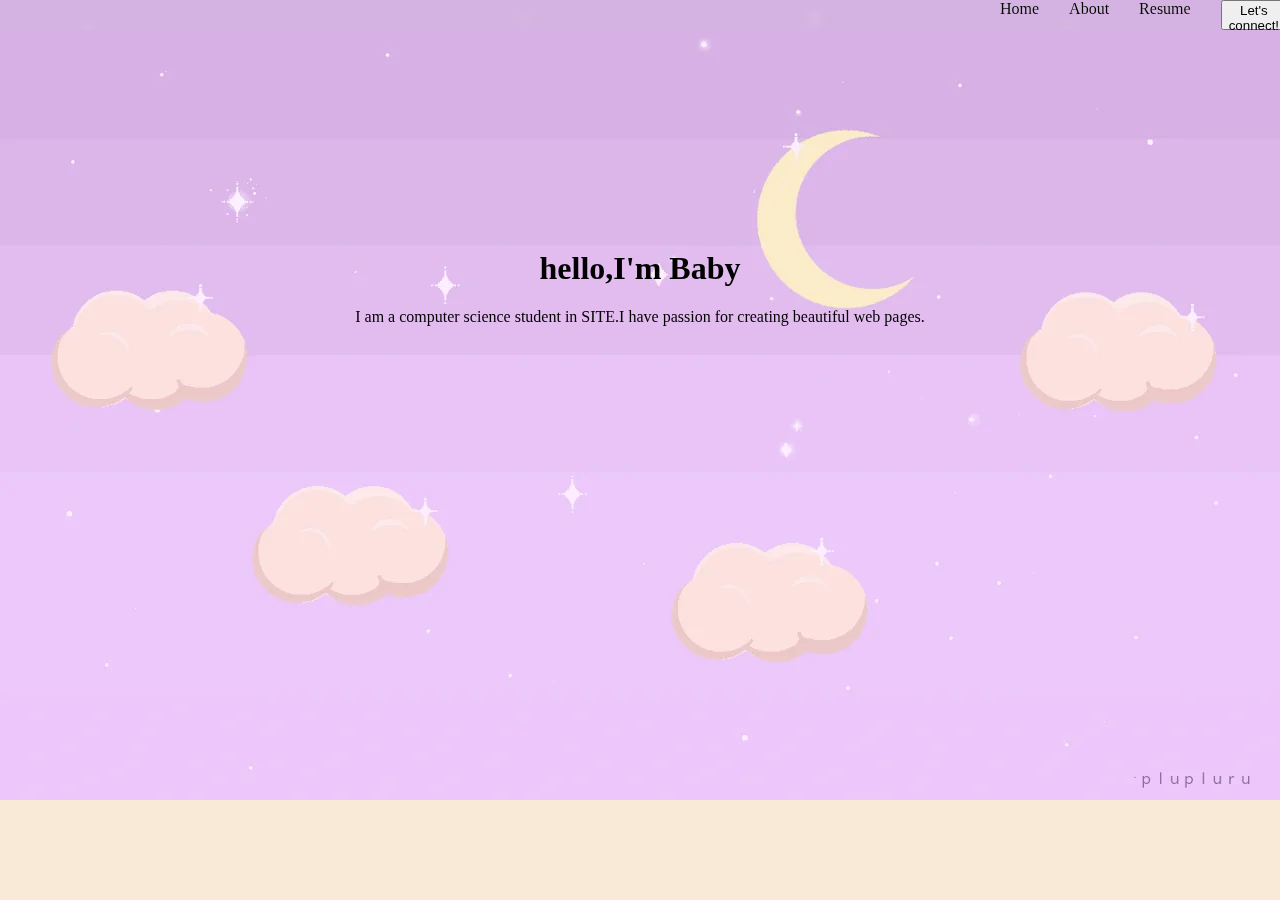
<file: index.html>
<!DOCTYPE html>
<html lang="en">
<head>
    <meta charset="UTF-8">
    <meta name="viewport" content="width=device-width, initial-scale=1.0">
    <title>Home</title>
    <link rel="stylesheet" href="style.css">
</head>
<body>
    <header>
        <div class="a"> <a href="index.html">Home</a></div>
        <div class="b"><a href="index2.html">About</a></div>
        <div class="c"><a href="index3.html">Resume</a></div>
        <button class="d"> <a href="https://www.linkedin.com/in/chandravathi-bondala-126915280/">Let's connect!</a></button>
    </header>
    <h1>hello,I'm Baby</h1>
    <p>I am a computer science student in SITE.I have passion for creating beautiful web pages.</p> 
</body>
</html>
</file>
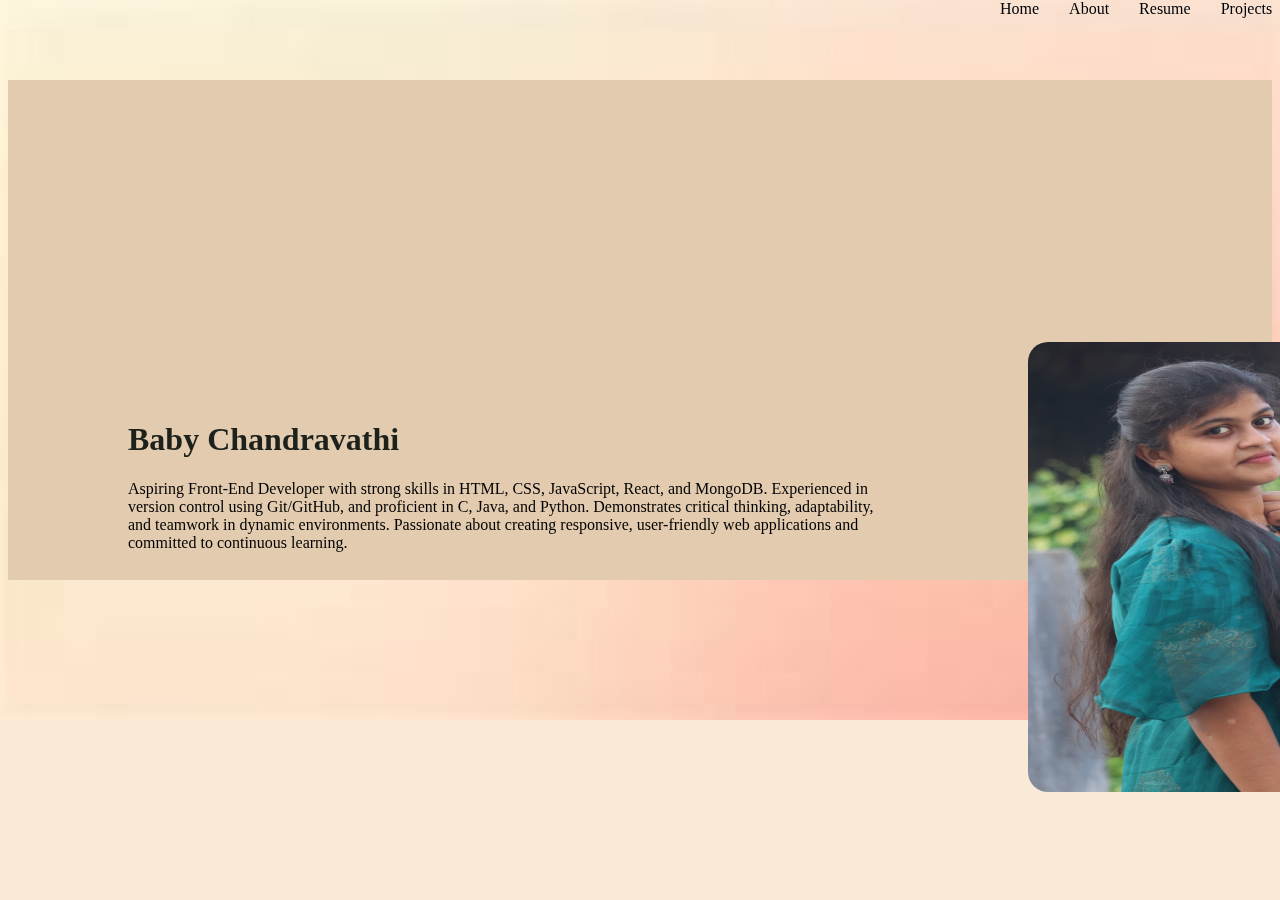
<file: index2.html>
<!DOCTYPE html>
<html lang="en">
<head>
    <meta charset="UTF-8">
    <meta name="viewport" content="width=device-width, initial-scale=1.0">
    <title>About</title>
    <link rel="stylesheet" href="style2.css">
</head>
<body>
    <header> 
            <div class="a"> <a href="index.html">Home</a></div>
             <div class="b"><a href="index2.html">About</a></div>
             <div class="c"><a href="index3.html">Resume</a></div>
             <div class="d"><a href="index4.html">Projects</a></div>
             <button class="e"> <a href="https://www.linkedin.com/in/chandravathi-bondala-126915280/">Let's connect!</a></button>  
    </header>
     <div class="sub">
        <div class="s">
        <h1>Baby Chandravathi</h1>
        <p>Aspiring Front-End Developer with strong skills in HTML, CSS, JavaScript, React, and MongoDB. Experienced in version control using Git/GitHub, and proficient in C, Java, and Python. Demonstrates critical thinking, adaptability, and teamwork in dynamic environments. Passionate about creating responsive, user-friendly web applications and committed to continuous learning.</p>
        </div>
        <img src="babsimg.jpg">
     </div>
</body>
</html>
</file>
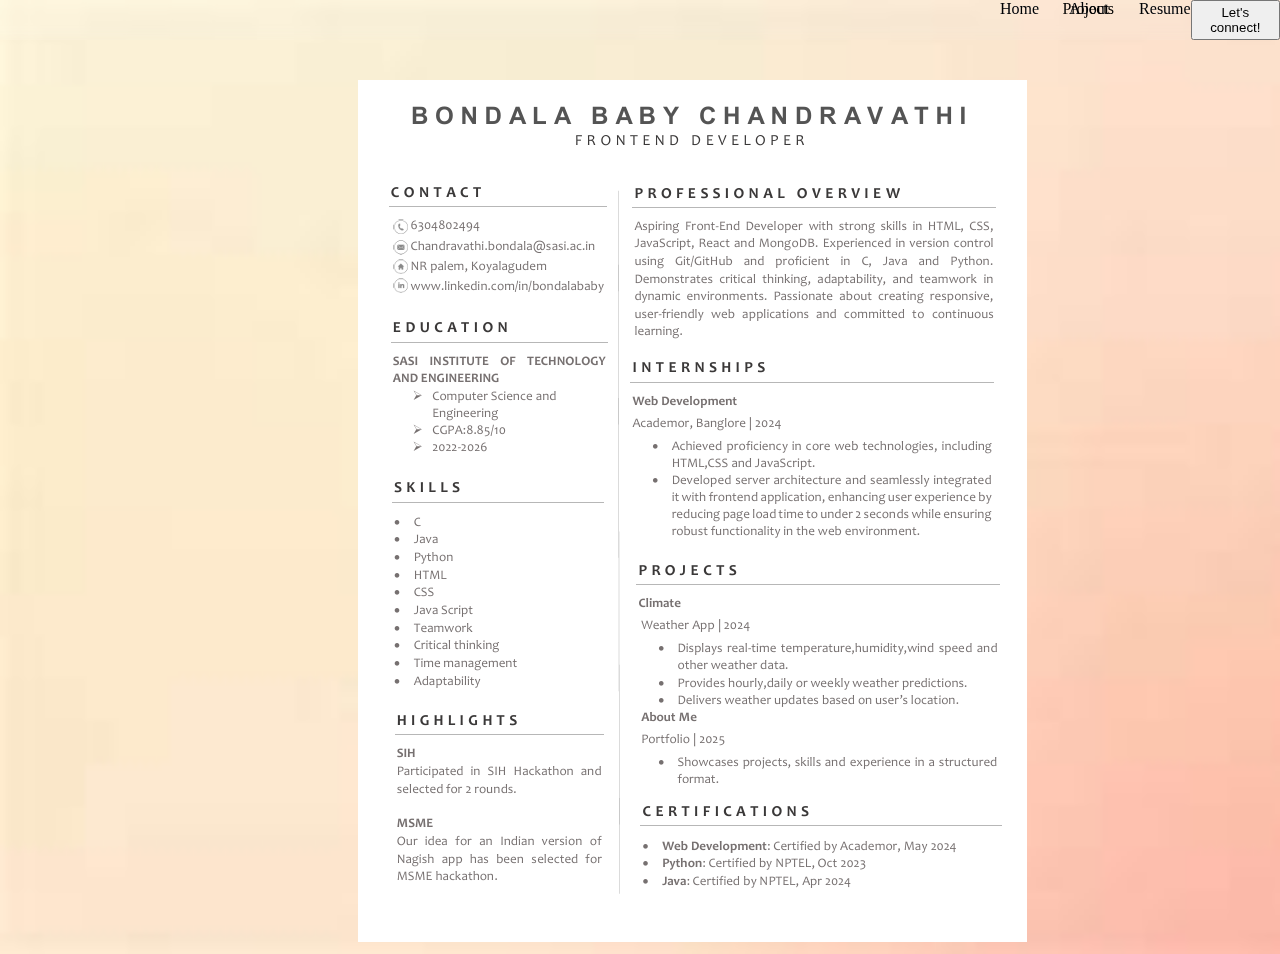
<file: index3.html>
<!DOCTYPE html>
<html lang="en">
<head>
    <meta charset="UTF-8">
    <meta name="viewport" content="width=device-width, initial-scale=1.0">
    <title>Resume</title>
    <link rel="stylesheet" href="style3.css">
</head>
<body>
    <header> 
        <div class="a"> <a href="index.html">Home</a></div>
         <div class="b"><a href="index2.html">About</a></div>
         <div class="c"><a href="index3.html">Resume</a></div>
         <div class="d"><a href="index4.html">Projects</a></div>
         <button class="e"> <a href="https://www.linkedin.com/in/chandravathi-bondala-126915280/">Let's connect!</a></button> 
</header> <br><br><br><br>
     <img src="resume.png">
</body>
</html>
</file>
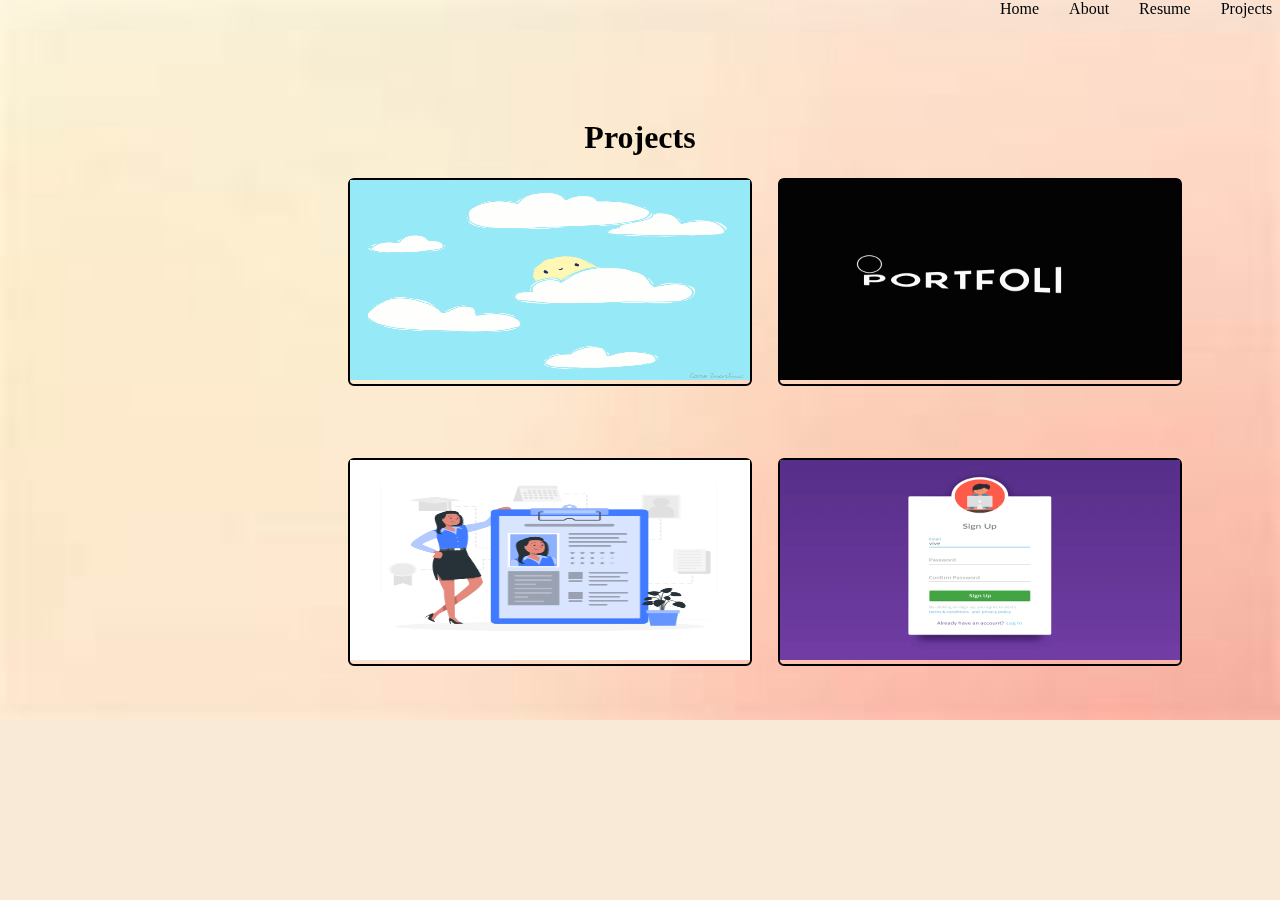
<file: index4.html>
<!DOCTYPE html>
<html lang="en">
<head>
    <meta charset="UTF-8">
    <meta name="viewport" content="width=device-width, initial-scale=1.0">
    <title>Projects</title>
    <link rel="stylesheet" href="style4.css">
</head>
<body>
    <header>
        <div class="a"> <a href="index.html">Home</a></div>
        <div class="b"><a href="index2.html">About</a></div>
        <div class="c"><a href="index3.html">Resume</a></div>
        <div class="d"><a href="index4.html">Projects</a></div>
        <button class="e"> <a href="https://www.linkedin.com/in/chandravathi-bondala-126915280/">Let's connect!</a></button>
    </header><br><br><br><br><br>
    <h1>Projects</h1>
        <div class="f">
            <div class="da"><img src="weaimg.gif" onclick="window.location.href='https://bondalababy.github.io/Weather-App/';" width="400px" height="200px" class="weather"></div>
            <div class="db"><img src="portimg.gif" onclick="window.location.href='https://bondalababy.github.io/Portfolio/';" width="400px" height="200px" class="weather"></div>
            <div class="dc"><img src="resumeimg.gif" onclick="window.location.href='https://bondalababy.github.io/Resume/';" width="400px" height="200px" class="weather"></div>
            <div class="dd"><img src="regimg.gif" onclick="window.location.href='https://bondalababy.github.io/Registrtaion-form/';" width="400px" height="200px" class="weather"></div>
        </div>
</body>
</html>
</file>
<file: style.css>
body{
    background-color: rgb(249, 234, 216);
    background-image: url('moon.webp');
    background-repeat: no-repeat;
    background-size:cover;
}
header{
    display:flex;
    flex-direction:row;
    background-color:rgb(246, 245, 246);
    position:fixed;
    left:0px;
    top:0px;
    width:100%;
    /* max-width:500px; */
    height:30px;
    backdrop-filter: blur(6px) saturate(0.9);
    -webkit-background-clip: text;
}
.e:hover{
    background-color:rgb(220, 192, 158);
    font-size: 14px;
}
.a:hover {
    background-color:rgb(220, 192, 158);
    font-size: 18px;
    height:25px;
  }
  .b:hover {
    background-color:rgb(220, 192, 158);
    font-size: 18px;
    height:25px;
  }
  .c:hover {
    background-color:rgb(220, 192, 158);
    font-size: 18px;
    height:25px;
  }
  .d:hover {
    background-color:rgb(220, 192, 158);
    font-size: 18px;
    height:25px;
  }
a{
    text-decoration: none;
    color: black;
}
.a{
    margin-left: 1000px;
    cursor: pointer;
}  
.b{
    margin-left:30px;
    cursor:pointer;
}
.c{
    margin-left: 30px;
    cursor:pointer;
}
.d{
    margin-left:30px;
    cursor:pointer;
}
.e{
    background-color: bisque;
    margin-left:30px;
    cursor: pointer;
}
h1{
    text-align: center;
    margin-top:250px;
}
p{
    text-align: center;
}
.button {
    background-color: rgb(204, 120, 204);
    border: none;
    color: white;
    padding:10px;
    cursor: pointer;
    font-size:20px;
    border-radius:9px;
  }
</file>
<file: style2.css>
body{
    background-color: rgb(249, 234, 216);
    background-image: url('p2.img');
    background-repeat: no-repeat;
    background-size: cover;
}
header{
    display:flex;
    flex-direction:row;
    background-color:rgb(227, 222, 226);
    position:fixed;
    left:0px;
    top:0px;
    width:100%;
    /* max-width:500px; */
    height:30px;
    backdrop-filter: blur(6px) saturate(0.9);
    -webkit-background-clip: text;
}
.a:hover {
    background-color:rgb(220, 192, 158);
    font-size: 18px;
    height:25px;
  }
  .b:hover {
    background-color:rgb(220, 192, 158);
    font-size: 18px;
    height:25px;
  }
  .c:hover {
    background-color:rgb(220, 192, 158);
    font-size: 18px;
    height:25px;
  }
  .d:hover {
    background-color:rgb(220, 192, 158);
    font-size: 18px;
    height:25px;
  }
.sub
{
    background-color: rgb(226, 203, 175);
    height:150px;
    padding-top:350px;
    padding-left:900px;
    margin-top:80px;
}
.s{
    position:absolute;
    left:10%;
    height:300px;
    width:100%;
    max-width:750px;
    bottom: 200px;
}
h1{
    color: rgb(29, 33, 28);
}
img{
    position:absolute;
    height:450px;
    width:100%;
    max-width:450px;
    border-radius:20px;
    margin-left:120px;
    bottom:12%;
}
a{
    text-decoration: none;
    color: black;
}
.a{
    margin-left: 1000px;
    cursor: pointer;
}   
.b{
    margin-left:30px;
    cursor:pointer;
}
.c{
    margin-left: 30px;
    cursor:pointer; 
}
.d{
    margin-left:30px;
    cursor:pointer;
}
.e{
    background-color: bisque;
    margin-left:30px;
    cursor: pointer;
}
.button {
    background-color: rgb(188, 149, 188);
    border: none;
    color: white;
    padding: 12px 30px;
    cursor: pointer;
    font-size: 20px;
    border-radius:9px;
  }
  .e:hover{
    background-color:rgb(220, 192, 158);
    font-size: 14px;
  }
</file>
<file: style3.css>
body{
    background-color: rgb(249, 234, 216);
    background-image: url('p2.img');
    background-repeat: no-repeat;
    background-size: cover;
}
header{
    display:flex;
    flex-direction:row;
    background-color:rgb(227, 222, 226);
    position:fixed;
    left:0px;
    top:0px;
    width:100%;
    height:40px;
    backdrop-filter: blur(6px) saturate(0.9);
    -webkit-background-clip: text;
}
a:hover {
    background-color:rgb(220, 192, 158);
    font-size: 18px;
  }
a{
    text-decoration: none;
    color: black;
}
.a{
    margin-left: 1000px;
    cursor: pointer;
}
    
.b{
    margin-left:30px;
    cursor:pointer;
}
.c{
    margin-left: 30px;
    cursor:pointer; 
}
.d{
    position: absolute;
    left: 83%;
    cursor: pointer;
}
img{
    padding-left: 350px;
}
.btn {
    background-color: rgb(188, 149, 188);
    border: none;
    color: white;
    padding: 12px 30px;
    cursor: pointer;
    font-size: 20px;
    border-radius:9px;
  }
  .btn:hover {
    background-color: rgb(213, 41, 41);
  }
</file>
<file: style4.css>
body{
    background-color: rgb(249, 234, 216);
    background-image: url('p2.img');
    background-repeat: no-repeat;
    background-size: cover;
}
header{
    display:flex;
    flex-direction:row;
    background-color:rgb(227, 222, 226);
    position:fixed;
    left:0px;
    top:0px;
    width:100%;
    height:30px;
    backdrop-filter: blur(6px) saturate(0.9);
    -webkit-background-clip: text;
}
.a:hover {
    background-color:rgb(220, 192, 158);
    font-size: 18px;
    height:25px;
  }
  .b:hover {
    background-color:rgb(220, 192, 158);
    font-size: 18px;
    height:25px;
  }
  .c:hover {
    background-color:rgb(220, 192, 158);
    font-size: 18px;
    height:25px;
  }
  .d:hover {
    background-color:rgb(220, 192, 158);
    font-size: 18px;
    height:25px;
  }
a{
    text-decoration: none;
    color: black;
}
.a{
    margin-left: 1000px;
    cursor: pointer;
}
    
.b{
    margin-left:30px;
    cursor:pointer;
}
.c{
    margin-left: 30px;
    cursor:pointer; 
}
.d{
    margin-left:30px;
    cursor:pointer;
}
.e{
    background-color: bisque;
    margin-left:30px;
    cursor: pointer;
}
.da{
  border: 2px solid black;
  border-radius:6px;
  position:absolute;
  width:400px;
  margin-left:340px;
  cursor:pointer;
}
.da.img{
  width:400px;
  height:200px;
}
.db{
  border: 2px solid black;
  border-radius:6px;
  position:absolute;
  width:100%;
  max-width:400px;
  margin-left:770px;
  cursor:pointer;
}
.dc{
  border: 2px solid black;
  border-radius:6px;
  position:absolute;
  width:100%;
  max-width:400px;
  margin-top:280px;
  margin-left:340px;
  cursor:pointer;
}
.dd{
  border: 2px solid black;
  border-radius:6px;
  position:absolute;
  width:100%;
  max-width:400px;
  margin-top:280px;
  margin-left:770px;
  cursor:pointer;
}
h1{
  text-align: center;
}
.da.img{
    padding-left: 340px;
    right:100px;
    /* padding-top:190px; */
}
.button {
    background-color: rgb(188, 149, 188);
    border: none;
    color: white;
    padding: 12px 30px;
    cursor: pointer;
    font-size: 20px;
    border-radius:9px;
  }
  .e:hover{
    background-color:rgb(220, 192, 158);
    font-size: 14px;
  }
</file>
